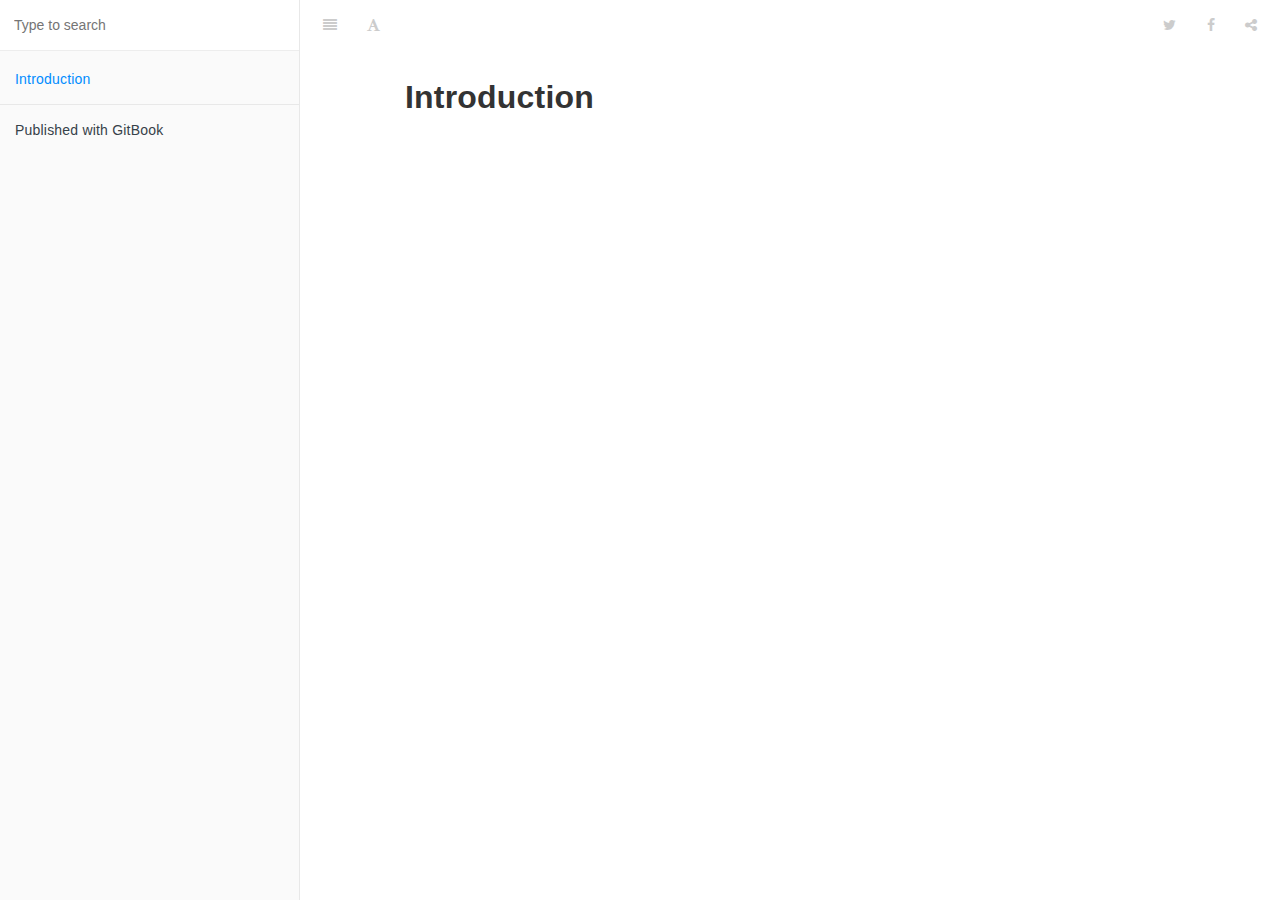
<file: _book/index.html>
<!DOCTYPE HTML>
<html lang="" >
    <head>
        <meta charset="UTF-8">
        <meta content="text/html; charset=utf-8" http-equiv="Content-Type">
        <title>Introduction · GitBook</title>
        <meta http-equiv="X-UA-Compatible" content="IE=edge" />
        <meta name="description" content="">
        <meta name="generator" content="GitBook 3.2.3">
        
        
        
    
    <link rel="stylesheet" href="gitbook/style.css">

    
            
                
                <link rel="stylesheet" href="gitbook/gitbook-plugin-highlight/website.css">
                
            
                
                <link rel="stylesheet" href="gitbook/gitbook-plugin-search/search.css">
                
            
                
                <link rel="stylesheet" href="gitbook/gitbook-plugin-fontsettings/website.css">
                
            
        

    

    
        
    
        
    
        
    
        
    
        
    
        
    

        
    
    
    <meta name="HandheldFriendly" content="true"/>
    <meta name="viewport" content="width=device-width, initial-scale=1, user-scalable=no">
    <meta name="apple-mobile-web-app-capable" content="yes">
    <meta name="apple-mobile-web-app-status-bar-style" content="black">
    <link rel="apple-touch-icon-precomposed" sizes="152x152" href="gitbook/images/apple-touch-icon-precomposed-152.png">
    <link rel="shortcut icon" href="gitbook/images/favicon.ico" type="image/x-icon">

    
    

    </head>
    <body>
        
<div class="book">
    <div class="book-summary">
        
            
<div id="book-search-input" role="search">
    <input type="text" placeholder="Type to search" />
</div>

            
                <nav role="navigation">
                


<ul class="summary">
    
    

    

    
        
        
    
        <li class="chapter active" data-level="1.1" data-path="./">
            
                <a href="./">
            
                    
                    Introduction
            
                </a>
            

            
        </li>
    

    

    <li class="divider"></li>

    <li>
        <a href="https://www.gitbook.com" target="blank" class="gitbook-link">
            Published with GitBook
        </a>
    </li>
</ul>


                </nav>
            
        
    </div>

    <div class="book-body">
        
            <div class="body-inner">
                
                    

<div class="book-header" role="navigation">
    

    <!-- Title -->
    <h1>
        <i class="fa fa-circle-o-notch fa-spin"></i>
        <a href="." >Introduction</a>
    </h1>
</div>




                    <div class="page-wrapper" tabindex="-1" role="main">
                        <div class="page-inner">
                            
<div id="book-search-results">
    <div class="search-noresults">
    
                                <section class="normal markdown-section">
                                
                                <h1 id="introduction">Introduction</h1>

                                
                                </section>
                            
    </div>
    <div class="search-results">
        <div class="has-results">
            
            <h1 class="search-results-title"><span class='search-results-count'></span> results matching "<span class='search-query'></span>"</h1>
            <ul class="search-results-list"></ul>
            
        </div>
        <div class="no-results">
            
            <h1 class="search-results-title">No results matching "<span class='search-query'></span>"</h1>
            
        </div>
    </div>
</div>

                        </div>
                    </div>
                
            </div>

            
                
                
            
        
    </div>

    <script>
        var gitbook = gitbook || [];
        gitbook.push(function() {
            gitbook.page.hasChanged({"page":{"title":"Introduction","level":"1.1","depth":1,"dir":"ltr"},"config":{"gitbook":"*","theme":"default","variables":{},"plugins":["livereload"],"pluginsConfig":{"livereload":{},"highlight":{},"search":{},"lunr":{"maxIndexSize":1000000,"ignoreSpecialCharacters":false},"sharing":{"facebook":true,"twitter":true,"google":false,"weibo":false,"instapaper":false,"vk":false,"all":["facebook","google","twitter","weibo","instapaper"]},"fontsettings":{"theme":"white","family":"sans","size":2},"theme-default":{"styles":{"website":"styles/website.css","pdf":"styles/pdf.css","epub":"styles/epub.css","mobi":"styles/mobi.css","ebook":"styles/ebook.css","print":"styles/print.css"},"showLevel":false}},"structure":{"langs":"LANGS.md","readme":"README.md","glossary":"GLOSSARY.md","summary":"SUMMARY.md"},"pdf":{"pageNumbers":true,"fontSize":12,"fontFamily":"Arial","paperSize":"a4","chapterMark":"pagebreak","pageBreaksBefore":"/","margin":{"right":62,"left":62,"top":56,"bottom":56}},"styles":{"website":"styles/website.css","pdf":"styles/pdf.css","epub":"styles/epub.css","mobi":"styles/mobi.css","ebook":"styles/ebook.css","print":"styles/print.css"}},"file":{"path":"README.md","mtime":"2021-04-13T16:46:30.823Z","type":"markdown"},"gitbook":{"version":"3.2.3","time":"2021-04-13T16:52:20.094Z"},"basePath":".","book":{"language":""}});
        });
    </script>
</div>

        
    <script src="gitbook/gitbook.js"></script>
    <script src="gitbook/theme.js"></script>
    
        
        <script src="gitbook/gitbook-plugin-livereload/plugin.js"></script>
        
    
        
        <script src="gitbook/gitbook-plugin-search/search-engine.js"></script>
        
    
        
        <script src="gitbook/gitbook-plugin-search/search.js"></script>
        
    
        
        <script src="gitbook/gitbook-plugin-lunr/lunr.min.js"></script>
        
    
        
        <script src="gitbook/gitbook-plugin-lunr/search-lunr.js"></script>
        
    
        
        <script src="gitbook/gitbook-plugin-sharing/buttons.js"></script>
        
    
        
        <script src="gitbook/gitbook-plugin-fontsettings/fontsettings.js"></script>
        
    

    </body>
</html>
</file>
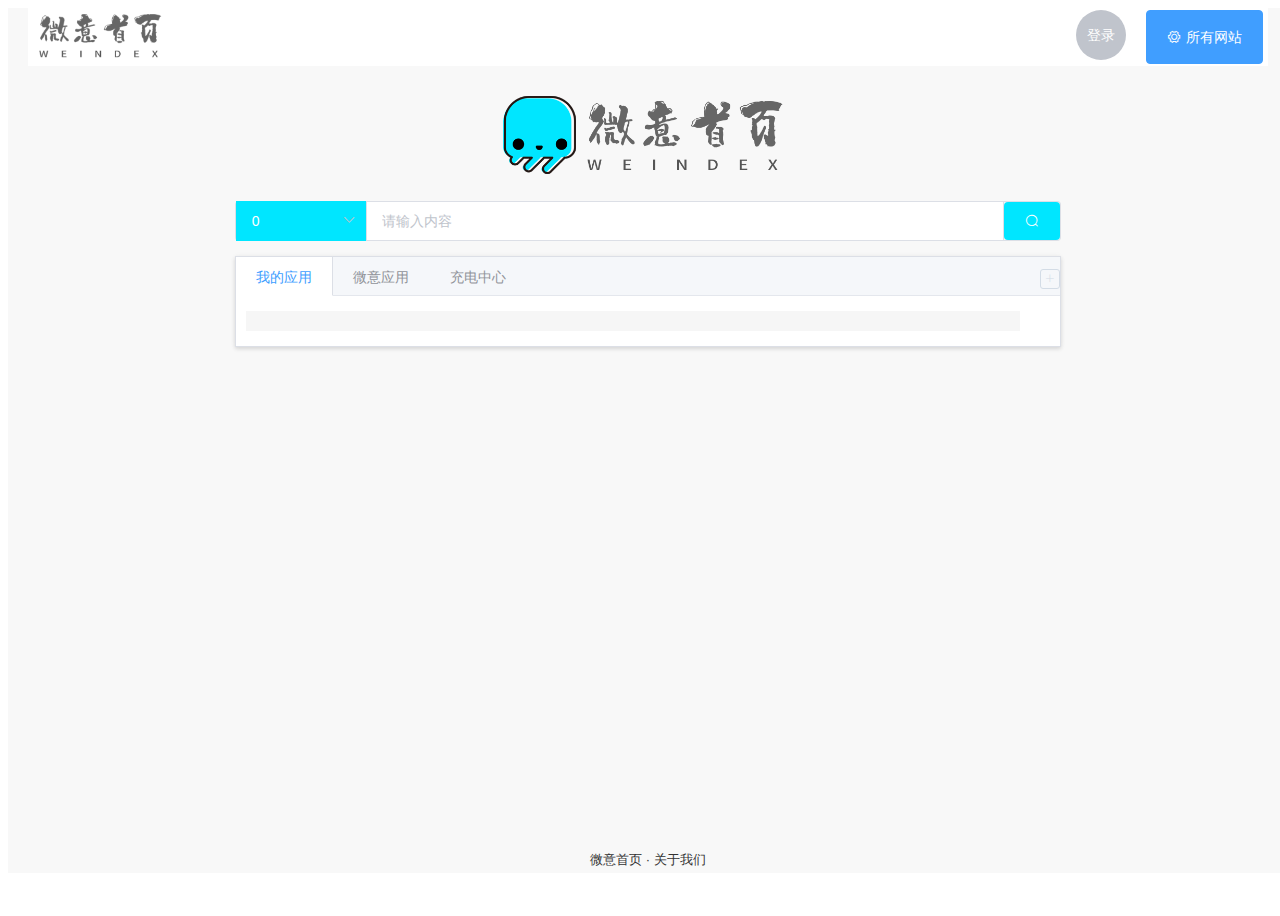
<file: index-1.html>
<!DOCTYPE html><html lang=en><head><meta charset=utf-8><meta name=viewport content="width=device-width,initial-scale=1"><meta name=description content=程序员专属浏览器首页！><meta name=keywords content=微意首页，微小、唯一和顺心意。浏览器首页，简洁导航。><link rel=shortcut href=./static/img/favicon.ico><link rel=bookmark href=./static/img/favicon.ico type=image/x-icon><title>微意首页</title><script>document.write(
        '<script src="./static/config/index.js?t=' +
          new Date().getTime() +
          '"><\/script>'
      )</script><link href=/static/css/app.6507c6d5470c29d7f66057a217593717.css rel=stylesheet></head><body><div id=app></div><script type=text/javascript src=/static/js/manifest.54d7d04b336fc9093c22.js></script><script type=text/javascript src=/static/js/vendor.26d7bf0d7e2683170de0.js></script><script type=text/javascript src=/static/js/app.cfaecb7aa43700051465.js></script></body></html>
</file>
<file: _book/gitbook/gitbook-plugin-highlight/website.css>
.book .book-body .page-wrapper .page-inner section.normal pre,
.book .book-body .page-wrapper .page-inner section.normal code {
  /* http://jmblog.github.com/color-themes-for-google-code-highlightjs */
  /* Tomorrow Comment */
  /* Tomorrow Red */
  /* Tomorrow Orange */
  /* Tomorrow Yellow */
  /* Tomorrow Green */
  /* Tomorrow Aqua */
  /* Tomorrow Blue */
  /* Tomorrow Purple */
}
.book .book-body .page-wrapper .page-inner section.normal pre .hljs-comment,
.book .book-body .page-wrapper .page-inner section.normal code .hljs-comment,
.book .book-body .page-wrapper .page-inner section.normal pre .hljs-title,
.book .book-body .page-wrapper .page-inner section.normal code .hljs-title {
  color: #8e908c;
}
.book .book-body .page-wrapper .page-inner section.normal pre .hljs-variable,
.book .book-body .page-wrapper .page-inner section.normal code .hljs-variable,
.book .book-body .page-wrapper .page-inner section.normal pre .hljs-attribute,
.book .book-body .page-wrapper .page-inner section.normal code .hljs-attribute,
.book .book-body .page-wrapper .page-inner section.normal pre .hljs-tag,
.book .book-body .page-wrapper .page-inner section.normal code .hljs-tag,
.book .book-body .page-wrapper .page-inner section.normal pre .hljs-regexp,
.book .book-body .page-wrapper .page-inner section.normal code .hljs-regexp,
.book .book-body .page-wrapper .page-inner section.normal pre .hljs-deletion,
.book .book-body .page-wrapper .page-inner section.normal code .hljs-deletion,
.book .book-body .page-wrapper .page-inner section.normal pre .ruby .hljs-constant,
.book .book-body .page-wrapper .page-inner section.normal code .ruby .hljs-constant,
.book .book-body .page-wrapper .page-inner section.normal pre .xml .hljs-tag .hljs-title,
.book .book-body .page-wrapper .page-inner section.normal code .xml .hljs-tag .hljs-title,
.book .book-body .page-wrapper .page-inner section.normal pre .xml .hljs-pi,
.book .book-body .page-wrapper .page-inner section.normal code .xml .hljs-pi,
.book .book-body .page-wrapper .page-inner section.normal pre .xml .hljs-doctype,
.book .book-body .page-wrapper .page-inner section.normal code .xml .hljs-doctype,
.book .book-body .page-wrapper .page-inner section.normal pre .html .hljs-doctype,
.book .book-body .page-wrapper .page-inner section.normal code .html .hljs-doctype,
.book .book-body .page-wrapper .page-inner section.normal pre .css .hljs-id,
.book .book-body .page-wrapper .page-inner section.normal code .css .hljs-id,
.book .book-body .page-wrapper .page-inner section.normal pre .css .hljs-class,
.book .book-body .page-wrapper .page-inner section.normal code .css .hljs-class,
.book .book-body .page-wrapper .page-inner section.normal pre .css .hljs-pseudo,
.book .book-body .page-wrapper .page-inner section.normal code .css .hljs-pseudo {
  color: #c82829;
}
.book .book-body .page-wrapper .page-inner section.normal pre .hljs-number,
.book .book-body .page-wrapper .page-inner section.normal code .hljs-number,
.book .book-body .page-wrapper .page-inner section.normal pre .hljs-preprocessor,
.book .book-body .page-wrapper .page-inner section.normal code .hljs-preprocessor,
.book .book-body .page-wrapper .page-inner section.normal pre .hljs-pragma,
.book .book-body .page-wrapper .page-inner section.normal code .hljs-pragma,
.book .book-body .page-wrapper .page-inner section.normal pre .hljs-built_in,
.book .book-body .page-wrapper .page-inner section.normal code .hljs-built_in,
.book .book-body .page-wrapper .page-inner section.normal pre .hljs-literal,
.book .book-body .page-wrapper .page-inner section.normal code .hljs-literal,
.book .book-body .page-wrapper .page-inner section.normal pre .hljs-params,
.book .book-body .page-wrapper .page-inner section.normal code .hljs-params,
.book .book-body .page-wrapper .page-inner section.normal pre .hljs-constant,
.book .book-body .page-wrapper .page-inner section.normal code .hljs-constant {
  color: #f5871f;
}
.book .book-body .page-wrapper .page-inner section.normal pre .ruby .hljs-class .hljs-title,
.book .book-body .page-wrapper .page-inner section.normal code .ruby .hljs-class .hljs-title,
.book .book-body .page-wrapper .page-inner section.normal pre .css .hljs-rules .hljs-attribute,
.book .book-body .page-wrapper .page-inner section.normal code .css .hljs-rules .hljs-attribute {
  color: #eab700;
}
.book .book-body .page-wrapper .page-inner section.normal pre .hljs-string,
.book .book-body .page-wrapper .page-inner section.normal code .hljs-string,
.book .book-body .page-wrapper .page-inner section.normal pre .hljs-value,
.book .book-body .page-wrapper .page-inner section.normal code .hljs-value,
.book .book-body .page-wrapper .page-inner section.normal pre .hljs-inheritance,
.book .book-body .page-wrapper .page-inner section.normal code .hljs-inheritance,
.book .book-body .page-wrapper .page-inner section.normal pre .hljs-header,
.book .book-body .page-wrapper .page-inner section.normal code .hljs-header,
.book .book-body .page-wrapper .page-inner section.normal pre .hljs-addition,
.book .book-body .page-wrapper .page-inner section.normal code .hljs-addition,
.book .book-body .page-wrapper .page-inner section.normal pre .ruby .hljs-symbol,
.book .book-body .page-wrapper .page-inner section.normal code .ruby .hljs-symbol,
.book .book-body .page-wrapper .page-inner section.normal pre .xml .hljs-cdata,
.book .book-body .page-wrapper .page-inner section.normal code .xml .hljs-cdata {
  color: #718c00;
}
.book .book-body .page-wrapper .page-inner section.normal pre .css .hljs-hexcolor,
.book .book-body .page-wrapper .page-inner section.normal code .css .hljs-hexcolor {
  color: #3e999f;
}
.book .book-body .page-wrapper .page-inner section.normal pre .hljs-function,
.book .book-body .page-wrapper .page-inner section.normal code .hljs-function,
.book .book-body .page-wrapper .page-inner section.normal pre .python .hljs-decorator,
.book .book-body .page-wrapper .page-inner section.normal code .python .hljs-decorator,
.book .book-body .page-wrapper .page-inner section.normal pre .python .hljs-title,
.book .book-body .page-wrapper .page-inner section.normal code .python .hljs-title,
.book .book-body .page-wrapper .page-inner section.normal pre .ruby .hljs-function .hljs-title,
.book .book-body .page-wrapper .page-inner section.normal code .ruby .hljs-function .hljs-title,
.book .book-body .page-wrapper .page-inner section.normal pre .ruby .hljs-title .hljs-keyword,
.book .book-body .page-wrapper .page-inner section.normal code .ruby .hljs-title .hljs-keyword,
.book .book-body .page-wrapper .page-inner section.normal pre .perl .hljs-sub,
.book .book-body .page-wrapper .page-inner section.normal code .perl .hljs-sub,
.book .book-body .page-wrapper .page-inner section.normal pre .javascript .hljs-title,
.book .book-body .page-wrapper .page-inner section.normal code .javascript .hljs-title,
.book .book-body .page-wrapper .page-inner section.normal pre .coffeescript .hljs-title,
.book .book-body .page-wrapper .page-inner section.normal code .coffeescript .hljs-title {
  color: #4271ae;
}
.book .book-body .page-wrapper .page-inner section.normal pre .hljs-keyword,
.book .book-body .page-wrapper .page-inner section.normal code .hljs-keyword,
.book .book-body .page-wrapper .page-inner section.normal pre .javascript .hljs-function,
.book .book-body .page-wrapper .page-inner section.normal code .javascript .hljs-function {
  color: #8959a8;
}
.book .book-body .page-wrapper .page-inner section.normal pre .hljs,
.book .book-body .page-wrapper .page-inner section.normal code .hljs {
  display: block;
  background: white;
  color: #4d4d4c;
  padding: 0.5em;
}
.book .book-body .page-wrapper .page-inner section.normal pre .coffeescript .javascript,
.book .book-body .page-wrapper .page-inner section.normal code .coffeescript .javascript,
.book .book-body .page-wrapper .page-inner section.normal pre .javascript .xml,
.book .book-body .page-wrapper .page-inner section.normal code .javascript .xml,
.book .book-body .page-wrapper .page-inner section.normal pre .tex .hljs-formula,
.book .book-body .page-wrapper .page-inner section.normal code .tex .hljs-formula,
.book .book-body .page-wrapper .page-inner section.normal pre .xml .javascript,
.book .book-body .page-wrapper .page-inner section.normal code .xml .javascript,
.book .book-body .page-wrapper .page-inner section.normal pre .xml .vbscript,
.book .book-body .page-wrapper .page-inner section.normal code .xml .vbscript,
.book .book-body .page-wrapper .page-inner section.normal pre .xml .css,
.book .book-body .page-wrapper .page-inner section.normal code .xml .css,
.book .book-body .page-wrapper .page-inner section.normal pre .xml .hljs-cdata,
.book .book-body .page-wrapper .page-inner section.normal code .xml .hljs-cdata {
  opacity: 0.5;
}
.book.color-theme-1 .book-body .page-wrapper .page-inner section.normal pre,
.book.color-theme-1 .book-body .page-wrapper .page-inner section.normal code {
  /*

Orginal Style from ethanschoonover.com/solarized (c) Jeremy Hull <sourdrums@gmail.com>

*/
  /* Solarized Green */
  /* Solarized Cyan */
  /* Solarized Blue */
  /* Solarized Yellow */
  /* Solarized Orange */
  /* Solarized Red */
  /* Solarized Violet */
}
.book.color-theme-1 .book-body .page-wrapper .page-inner section.normal pre .hljs,
.book.color-theme-1 .book-body .page-wrapper .page-inner section.normal code .hljs {
  display: block;
  padding: 0.5em;
  background: #fdf6e3;
  color: #657b83;
}
.book.color-theme-1 .book-body .page-wrapper .page-inner section.normal pre .hljs-comment,
.book.color-theme-1 .book-body .page-wrapper .page-inner section.normal code .hljs-comment,
.book.color-theme-1 .book-body .page-wrapper .page-inner section.normal pre .hljs-template_comment,
.book.color-theme-1 .book-body .page-wrapper .page-inner section.normal code .hljs-template_comment,
.book.color-theme-1 .book-body .page-wrapper .page-inner section.normal pre .diff .hljs-header,
.book.color-theme-1 .book-body .page-wrapper .page-inner section.normal code .diff .hljs-header,
.book.color-theme-1 .book-body .page-wrapper .page-inner section.normal pre .hljs-doctype,
.book.color-theme-1 .book-body .page-wrapper .page-inner section.normal code .hljs-doctype,
.book.color-theme-1 .book-body .page-wrapper .page-inner section.normal pre .hljs-pi,
.book.color-theme-1 .book-body .page-wrapper .page-inner section.normal code .hljs-pi,
.book.color-theme-1 .book-body .page-wrapper .page-inner section.normal pre .lisp .hljs-string,
.book.color-theme-1 .book-body .page-wrapper .page-inner section.normal code .lisp .hljs-string,
.book.color-theme-1 .book-body .page-wrapper .page-inner section.normal pre .hljs-javadoc,
.book.color-theme-1 .book-body .page-wrapper .page-inner section.normal code .hljs-javadoc {
  color: #93a1a1;
}
.book.color-theme-1 .book-body .page-wrapper .page-inner section.normal pre .hljs-keyword,
.book.color-theme-1 .book-body .page-wrapper .page-inner section.normal code .hljs-keyword,
.book.color-theme-1 .book-body .page-wrapper .page-inner section.normal pre .hljs-winutils,
.book.color-theme-1 .book-body .page-wrapper .page-inner section.normal code .hljs-winutils,
.book.color-theme-1 .book-body .page-wrapper .page-inner section.normal pre .method,
.book.color-theme-1 .book-body .page-wrapper .page-inner section.normal code .method,
.book.color-theme-1 .book-body .page-wrapper .page-inner section.normal pre .hljs-addition,
.book.color-theme-1 .book-body .page-wrapper .page-inner section.normal code .hljs-addition,
.book.color-theme-1 .book-body .page-wrapper .page-inner section.normal pre .css .hljs-tag,
.book.color-theme-1 .book-body .page-wrapper .page-inner section.normal code .css .hljs-tag,
.book.color-theme-1 .book-body .page-wrapper .page-inner section.normal pre .hljs-request,
.book.color-theme-1 .book-body .page-wrapper .page-inner section.normal code .hljs-request,
.book.color-theme-1 .book-body .page-wrapper .page-inner section.normal pre .hljs-status,
.book.color-theme-1 .book-body .page-wrapper .page-inner section.normal code .hljs-status,
.book.color-theme-1 .book-body .page-wrapper .page-inner section.normal pre .nginx .hljs-title,
.book.color-theme-1 .book-body .page-wrapper .page-inner section.normal code .nginx .hljs-title {
  color: #859900;
}
.book.color-theme-1 .book-body .page-wrapper .page-inner section.normal pre .hljs-number,
.book.color-theme-1 .book-body .page-wrapper .page-inner section.normal code .hljs-number,
.book.color-theme-1 .book-body .page-wrapper .page-inner section.normal pre .hljs-command,
.book.color-theme-1 .book-body .page-wrapper .page-inner section.normal code .hljs-command,
.book.color-theme-1 .book-body .page-wrapper .page-inner section.normal pre .hljs-string,
.book.color-theme-1 .book-body .page-wrapper .page-inner section.normal code .hljs-string,
.book.color-theme-1 .book-body .page-wrapper .page-inner section.normal pre .hljs-tag .hljs-value,
.book.color-theme-1 .book-body .page-wrapper .page-inner section.normal code .hljs-tag .hljs-value,
.book.color-theme-1 .book-body .page-wrapper .page-inner section.normal pre .hljs-rules .hljs-value,
.book.color-theme-1 .book-body .page-wrapper .page-inner section.normal code .hljs-rules .hljs-value,
.book.color-theme-1 .book-body .page-wrapper .page-inner section.normal pre .hljs-phpdoc,
.book.color-theme-1 .book-body .page-wrapper .page-inner section.normal code .hljs-phpdoc,
.book.color-theme-1 .book-body .page-wrapper .page-inner section.normal pre .tex .hljs-formula,
.book.color-theme-1 .book-body .page-wrapper .page-inner section.normal code .tex .hljs-formula,
.book.color-theme-1 .book-body .page-wrapper .page-inner section.normal pre .hljs-regexp,
.book.color-theme-1 .book-body .page-wrapper .page-inner section.normal code .hljs-regexp,
.book.color-theme-1 .book-body .page-wrapper .page-inner section.normal pre .hljs-hexcolor,
.book.color-theme-1 .book-body .page-wrapper .page-inner section.normal code .hljs-hexcolor,
.book.color-theme-1 .book-body .page-wrapper .page-inner section.normal pre .hljs-link_url,
.book.color-theme-1 .book-body .page-wrapper .page-inner section.normal code .hljs-link_url {
  color: #2aa198;
}
.book.color-theme-1 .book-body .page-wrapper .page-inner section.normal pre .hljs-title,
.book.color-theme-1 .book-body .page-wrapper .page-inner section.normal code .hljs-title,
.book.color-theme-1 .book-body .page-wrapper .page-inner section.normal pre .hljs-localvars,
.book.color-theme-1 .book-body .page-wrapper .page-inner section.normal code .hljs-localvars,
.book.color-theme-1 .book-body .page-wrapper .page-inner section.normal pre .hljs-chunk,
.book.color-theme-1 .book-body .page-wrapper .page-inner section.normal code .hljs-chunk,
.book.color-theme-1 .book-body .page-wrapper .page-inner section.normal pre .hljs-decorator,
.book.color-theme-1 .book-body .page-wrapper .page-inner section.normal code .hljs-decorator,
.book.color-theme-1 .book-body .page-wrapper .page-inner section.normal pre .hljs-built_in,
.book.color-theme-1 .book-body .page-wrapper .page-inner section.normal code .hljs-built_in,
.book.color-theme-1 .book-body .page-wrapper .page-inner section.normal pre .hljs-identifier,
.book.color-theme-1 .book-body .page-wrapper .page-inner section.normal code .hljs-identifier,
.book.color-theme-1 .book-body .page-wrapper .page-inner section.normal pre .vhdl .hljs-literal,
.book.color-theme-1 .book-body .page-wrapper .page-inner section.normal code .vhdl .hljs-literal,
.book.color-theme-1 .book-body .page-wrapper .page-inner section.normal pre .hljs-id,
.book.color-theme-1 .book-body .page-wrapper .page-inner section.normal code .hljs-id,
.book.color-theme-1 .book-body .page-wrapper .page-inner section.normal pre .css .hljs-function,
.book.color-theme-1 .book-body .page-wrapper .page-inner section.normal code .css .hljs-function {
  color: #268bd2;
}
.book.color-theme-1 .book-body .page-wrapper .page-inner section.normal pre .hljs-attribute,
.book.color-theme-1 .book-body .page-wrapper .page-inner section.normal code .hljs-attribute,
.book.color-theme-1 .book-body .page-wrapper .page-inner section.normal pre .hljs-variable,
.book.color-theme-1 .book-body .page-wrapper .page-inner section.normal code .hljs-variable,
.book.color-theme-1 .book-body .page-wrapper .page-inner section.normal pre .lisp .hljs-body,
.book.color-theme-1 .book-body .page-wrapper .page-inner section.normal code .lisp .hljs-body,
.book.color-theme-1 .book-body .page-wrapper .page-inner section.normal pre .smalltalk .hljs-number,
.book.color-theme-1 .book-body .page-wrapper .page-inner section.normal code .smalltalk .hljs-number,
.book.color-theme-1 .book-body .page-wrapper .page-inner section.normal pre .hljs-constant,
.book.color-theme-1 .book-body .page-wrapper .page-inner section.normal code .hljs-constant,
.book.color-theme-1 .book-body .page-wrapper .page-inner section.normal pre .hljs-class .hljs-title,
.book.color-theme-1 .book-body .page-wrapper .page-inner section.normal code .hljs-class .hljs-title,
.book.color-theme-1 .book-body .page-wrapper .page-inner section.normal pre .hljs-parent,
.book.color-theme-1 .book-body .page-wrapper .page-inner section.normal code .hljs-parent,
.book.color-theme-1 .book-body .page-wrapper .page-inner section.normal pre .haskell .hljs-type,
.book.color-theme-1 .book-body .page-wrapper .page-inner section.normal code .haskell .hljs-type,
.book.color-theme-1 .book-body .page-wrapper .page-inner section.normal pre .hljs-link_reference,
.book.color-theme-1 .book-body .page-wrapper .page-inner section.normal code .hljs-link_reference {
  color: #b58900;
}
.book.color-theme-1 .book-body .page-wrapper .page-inner section.normal pre .hljs-preprocessor,
.book.color-theme-1 .book-body .page-wrapper .page-inner section.normal code .hljs-preprocessor,
.book.color-theme-1 .book-body .page-wrapper .page-inner section.normal pre .hljs-preprocessor .hljs-keyword,
.book.color-theme-1 .book-body .page-wrapper .page-inner section.normal code .hljs-preprocessor .hljs-keyword,
.book.color-theme-1 .book-body .page-wrapper .page-inner section.normal pre .hljs-pragma,
.book.color-theme-1 .book-body .page-wrapper .page-inner section.normal code .hljs-pragma,
.book.color-theme-1 .book-body .page-wrapper .page-inner section.normal pre .hljs-shebang,
.book.color-theme-1 .book-body .page-wrapper .page-inner section.normal code .hljs-shebang,
.book.color-theme-1 .book-body .page-wrapper .page-inner section.normal pre .hljs-symbol,
.book.color-theme-1 .book-body .page-wrapper .page-inner section.normal code .hljs-symbol,
.book.color-theme-1 .book-body .page-wrapper .page-inner section.normal pre .hljs-symbol .hljs-string,
.book.color-theme-1 .book-body .page-wrapper .page-inner section.normal code .hljs-symbol .hljs-string,
.book.color-theme-1 .book-body .page-wrapper .page-inner section.normal pre .diff .hljs-change,
.book.color-theme-1 .book-body .page-wrapper .page-inner section.normal code .diff .hljs-change,
.book.color-theme-1 .book-body .page-wrapper .page-inner section.normal pre .hljs-special,
.book.color-theme-1 .book-body .page-wrapper .page-inner section.normal code .hljs-special,
.book.color-theme-1 .book-body .page-wrapper .page-inner section.normal pre .hljs-attr_selector,
.book.color-theme-1 .book-body .page-wrapper .page-inner section.normal code .hljs-attr_selector,
.book.color-theme-1 .book-body .page-wrapper .page-inner section.normal pre .hljs-subst,
.book.color-theme-1 .book-body .page-wrapper .page-inner section.normal code .hljs-subst,
.book.color-theme-1 .book-body .page-wrapper .page-inner section.normal pre .hljs-cdata,
.book.color-theme-1 .book-body .page-wrapper .page-inner section.normal code .hljs-cdata,
.book.color-theme-1 .book-body .page-wrapper .page-inner section.normal pre .clojure .hljs-title,
.book.color-theme-1 .book-body .page-wrapper .page-inner section.normal code .clojure .hljs-title,
.book.color-theme-1 .book-body .page-wrapper .page-inner section.normal pre .css .hljs-pseudo,
.book.color-theme-1 .book-body .page-wrapper .page-inner section.normal code .css .hljs-pseudo,
.book.color-theme-1 .book-body .page-wrapper .page-inner section.normal pre .hljs-header,
.book.color-theme-1 .book-body .page-wrapper .page-inner section.normal code .hljs-header {
  color: #cb4b16;
}
.book.color-theme-1 .book-body .page-wrapper .page-inner section.normal pre .hljs-deletion,
.book.color-theme-1 .book-body .page-wrapper .page-inner section.normal code .hljs-deletion,
.book.color-theme-1 .book-body .page-wrapper .page-inner section.normal pre .hljs-important,
.book.color-theme-1 .book-body .page-wrapper .page-inner section.normal code .hljs-important {
  color: #dc322f;
}
.book.color-theme-1 .book-body .page-wrapper .page-inner section.normal pre .hljs-link_label,
.book.color-theme-1 .book-body .page-wrapper .page-inner section.normal code .hljs-link_label {
  color: #6c71c4;
}
.book.color-theme-1 .book-body .page-wrapper .page-inner section.normal pre .tex .hljs-formula,
.book.color-theme-1 .book-body .page-wrapper .page-inner section.normal code .tex .hljs-formula {
  background: #eee8d5;
}
.book.color-theme-2 .book-body .page-wrapper .page-inner section.normal pre,
.book.color-theme-2 .book-body .page-wrapper .page-inner section.normal code {
  /* Tomorrow Night Bright Theme */
  /* Original theme - https://github.com/chriskempson/tomorrow-theme */
  /* http://jmblog.github.com/color-themes-for-google-code-highlightjs */
  /* Tomorrow Comment */
  /* Tomorrow Red */
  /* Tomorrow Orange */
  /* Tomorrow Yellow */
  /* Tomorrow Green */
  /* Tomorrow Aqua */
  /* Tomorrow Blue */
  /* Tomorrow Purple */
}
.book.color-theme-2 .book-body .page-wrapper .page-inner section.normal pre .hljs-comment,
.book.color-theme-2 .book-body .page-wrapper .page-inner section.normal code .hljs-comment,
.book.color-theme-2 .book-body .page-wrapper .page-inner section.normal pre .hljs-title,
.book.color-theme-2 .book-body .page-wrapper .page-inner section.normal code .hljs-title {
  color: #969896;
}
.book.color-theme-2 .book-body .page-wrapper .page-inner section.normal pre .hljs-variable,
.book.color-theme-2 .book-body .page-wrapper .page-inner section.normal code .hljs-variable,
.book.color-theme-2 .book-body .page-wrapper .page-inner section.normal pre .hljs-attribute,
.book.color-theme-2 .book-body .page-wrapper .page-inner section.normal code .hljs-attribute,
.book.color-theme-2 .book-body .page-wrapper .page-inner section.normal pre .hljs-tag,
.book.color-theme-2 .book-body .page-wrapper .page-inner section.normal code .hljs-tag,
.book.color-theme-2 .book-body .page-wrapper .page-inner section.normal pre .hljs-regexp,
.book.color-theme-2 .book-body .page-wrapper .page-inner section.normal code .hljs-regexp,
.book.color-theme-2 .book-body .page-wrapper .page-inner section.normal pre .hljs-deletion,
.book.color-theme-2 .book-body .page-wrapper .page-inner section.normal code .hljs-deletion,
.book.color-theme-2 .book-body .page-wrapper .page-inner section.normal pre .ruby .hljs-constant,
.book.color-theme-2 .book-body .page-wrapper .page-inner section.normal code .ruby .hljs-constant,
.book.color-theme-2 .book-body .page-wrapper .page-inner section.normal pre .xml .hljs-tag .hljs-title,
.book.color-theme-2 .book-body .page-wrapper .page-inner section.normal code .xml .hljs-tag .hljs-title,
.book.color-theme-2 .book-body .page-wrapper .page-inner section.normal pre .xml .hljs-pi,
.book.color-theme-2 .book-body .page-wrapper .page-inner section.normal code .xml .hljs-pi,
.book.color-theme-2 .book-body .page-wrapper .page-inner section.normal pre .xml .hljs-doctype,
.book.color-theme-2 .book-body .page-wrapper .page-inner section.normal code .xml .hljs-doctype,
.book.color-theme-2 .book-body .page-wrapper .page-inner section.normal pre .html .hljs-doctype,
.book.color-theme-2 .book-body .page-wrapper .page-inner section.normal code .html .hljs-doctype,
.book.color-theme-2 .book-body .page-wrapper .page-inner section.normal pre .css .hljs-id,
.book.color-theme-2 .book-body .page-wrapper .page-inner section.normal code .css .hljs-id,
.book.color-theme-2 .book-body .page-wrapper .page-inner section.normal pre .css .hljs-class,
.book.color-theme-2 .book-body .page-wrapper .page-inner section.normal code .css .hljs-class,
.book.color-theme-2 .book-body .page-wrapper .page-inner section.normal pre .css .hljs-pseudo,
.book.color-theme-2 .book-body .page-wrapper .page-inner section.normal code .css .hljs-pseudo {
  color: #d54e53;
}
.book.color-theme-2 .book-body .page-wrapper .page-inner section.normal pre .hljs-number,
.book.color-theme-2 .book-body .page-wrapper .page-inner section.normal code .hljs-number,
.book.color-theme-2 .book-body .page-wrapper .page-inner section.normal pre .hljs-preprocessor,
.book.color-theme-2 .book-body .page-wrapper .page-inner section.normal code .hljs-preprocessor,
.book.color-theme-2 .book-body .page-wrapper .page-inner section.normal pre .hljs-pragma,
.book.color-theme-2 .book-body .page-wrapper .page-inner section.normal code .hljs-pragma,
.book.color-theme-2 .book-body .page-wrapper .page-inner section.normal pre .hljs-built_in,
.book.color-theme-2 .book-body .page-wrapper .page-inner section.normal code .hljs-built_in,
.book.color-theme-2 .book-body .page-wrapper .page-inner section.normal pre .hljs-literal,
.book.color-theme-2 .book-body .page-wrapper .page-inner section.normal code .hljs-literal,
.book.color-theme-2 .book-body .page-wrapper .page-inner section.normal pre .hljs-params,
.book.color-theme-2 .book-body .page-wrapper .page-inner section.normal code .hljs-params,
.book.color-theme-2 .book-body .page-wrapper .page-inner section.normal pre .hljs-constant,
.book.color-theme-2 .book-body .page-wrapper .page-inner section.normal code .hljs-constant {
  color: #e78c45;
}
.book.color-theme-2 .book-body .page-wrapper .page-inner section.normal pre .ruby .hljs-class .hljs-title,
.book.color-theme-2 .book-body .page-wrapper .page-inner section.normal code .ruby .hljs-class .hljs-title,
.book.color-theme-2 .book-body .page-wrapper .page-inner section.normal pre .css .hljs-rules .hljs-attribute,
.book.color-theme-2 .book-body .page-wrapper .page-inner section.normal code .css .hljs-rules .hljs-attribute {
  color: #e7c547;
}
.book.color-theme-2 .book-body .page-wrapper .page-inner section.normal pre .hljs-string,
.book.color-theme-2 .book-body .page-wrapper .page-inner section.normal code .hljs-string,
.book.color-theme-2 .book-body .page-wrapper .page-inner section.normal pre .hljs-value,
.book.color-theme-2 .book-body .page-wrapper .page-inner section.normal code .hljs-value,
.book.color-theme-2 .book-body .page-wrapper .page-inner section.normal pre .hljs-inheritance,
.book.color-theme-2 .book-body .page-wrapper .page-inner section.normal code .hljs-inheritance,
.book.color-theme-2 .book-body .page-wrapper .page-inner section.normal pre .hljs-header,
.book.color-theme-2 .book-body .page-wrapper .page-inner section.normal code .hljs-header,
.book.color-theme-2 .book-body .page-wrapper .page-inner section.normal pre .hljs-addition,
.book.color-theme-2 .book-body .page-wrapper .page-inner section.normal code .hljs-addition,
.book.color-theme-2 .book-body .page-wrapper .page-inner section.normal pre .ruby .hljs-symbol,
.book.color-theme-2 .book-body .page-wrapper .page-inner section.normal code .ruby .hljs-symbol,
.book.color-theme-2 .book-body .page-wrapper .page-inner section.normal pre .xml .hljs-cdata,
.book.color-theme-2 .book-body .page-wrapper .page-inner section.normal code .xml .hljs-cdata {
  color: #b9ca4a;
}
.book.color-theme-2 .book-body .page-wrapper .page-inner section.normal pre .css .hljs-hexcolor,
.book.color-theme-2 .book-body .page-wrapper .page-inner section.normal code .css .hljs-hexcolor {
  color: #70c0b1;
}
.book.color-theme-2 .book-body .page-wrapper .page-inner section.normal pre .hljs-function,
.book.color-theme-2 .book-body .page-wrapper .page-inner section.normal code .hljs-function,
.book.color-theme-2 .book-body .page-wrapper .page-inner section.normal pre .python .hljs-decorator,
.book.color-theme-2 .book-body .page-wrapper .page-inner section.normal code .python .hljs-decorator,
.book.color-theme-2 .book-body .page-wrapper .page-inner section.normal pre .python .hljs-title,
.book.color-theme-2 .book-body .page-wrapper .page-inner section.normal code .python .hljs-title,
.book.color-theme-2 .book-body .page-wrapper .page-inner section.normal pre .ruby .hljs-function .hljs-title,
.book.color-theme-2 .book-body .page-wrapper .page-inner section.normal code .ruby .hljs-function .hljs-title,
.book.color-theme-2 .book-body .page-wrapper .page-inner section.normal pre .ruby .hljs-title .hljs-keyword,
.book.color-theme-2 .book-body .page-wrapper .page-inner section.normal code .ruby .hljs-title .hljs-keyword,
.book.color-theme-2 .book-body .page-wrapper .page-inner section.normal pre .perl .hljs-sub,
.book.color-theme-2 .book-body .page-wrapper .page-inner section.normal code .perl .hljs-sub,
.book.color-theme-2 .book-body .page-wrapper .page-inner section.normal pre .javascript .hljs-title,
.book.color-theme-2 .book-body .page-wrapper .page-inner section.normal code .javascript .hljs-title,
.book.color-theme-2 .book-body .page-wrapper .page-inner section.normal pre .coffeescript .hljs-title,
.book.color-theme-2 .book-body .page-wrapper .page-inner section.normal code .coffeescript .hljs-title {
  color: #7aa6da;
}
.book.color-theme-2 .book-body .page-wrapper .page-inner section.normal pre .hljs-keyword,
.book.color-theme-2 .book-body .page-wrapper .page-inner section.normal code .hljs-keyword,
.book.color-theme-2 .book-body .page-wrapper .page-inner section.normal pre .javascript .hljs-function,
.book.color-theme-2 .book-body .page-wrapper .page-inner section.normal code .javascript .hljs-function {
  color: #c397d8;
}
.book.color-theme-2 .book-body .page-wrapper .page-inner section.normal pre .hljs,
.book.color-theme-2 .book-body .page-wrapper .page-inner section.normal code .hljs {
  display: block;
  background: black;
  color: #eaeaea;
  padding: 0.5em;
}
.book.color-theme-2 .book-body .page-wrapper .page-inner section.normal pre .coffeescript .javascript,
.book.color-theme-2 .book-body .page-wrapper .page-inner section.normal code .coffeescript .javascript,
.book.color-theme-2 .book-body .page-wrapper .page-inner section.normal pre .javascript .xml,
.book.color-theme-2 .book-body .page-wrapper .page-inner section.normal code .javascript .xml,
.book.color-theme-2 .book-body .page-wrapper .page-inner section.normal pre .tex .hljs-formula,
.book.color-theme-2 .book-body .page-wrapper .page-inner section.normal code .tex .hljs-formula,
.book.color-theme-2 .book-body .page-wrapper .page-inner section.normal pre .xml .javascript,
.book.color-theme-2 .book-body .page-wrapper .page-inner section.normal code .xml .javascript,
.book.color-theme-2 .book-body .page-wrapper .page-inner section.normal pre .xml .vbscript,
.book.color-theme-2 .book-body .page-wrapper .page-inner section.normal code .xml .vbscript,
.book.color-theme-2 .book-body .page-wrapper .page-inner section.normal pre .xml .css,
.book.color-theme-2 .book-body .page-wrapper .page-inner section.normal code .xml .css,
.book.color-theme-2 .book-body .page-wrapper .page-inner section.normal pre .xml .hljs-cdata,
.book.color-theme-2 .book-body .page-wrapper .page-inner section.normal code .xml .hljs-cdata {
  opacity: 0.5;
}
</file>
<file: _book/gitbook/gitbook-plugin-search/search.css>
/*
    This CSS only styled the search results section, not the search input
    It defines the basic interraction to hide content when displaying results, etc
*/
#book-search-results .search-results {
  display: none;
}
#book-search-results .search-results ul.search-results-list {
  list-style-type: none;
  padding-left: 0;
}
#book-search-results .search-results ul.search-results-list li {
  margin-bottom: 1.5rem;
  padding-bottom: 0.5rem;
  /* Highlight results */
}
#book-search-results .search-results ul.search-results-list li p em {
  background-color: rgba(255, 220, 0, 0.4);
  font-style: normal;
}
#book-search-results .search-results .no-results {
  display: none;
}
#book-search-results.open .search-results {
  display: block;
}
#book-search-results.open .search-noresults {
  display: none;
}
#book-search-results.no-results .search-results .has-results {
  display: none;
}
#book-search-results.no-results .search-results .no-results {
  display: block;
}
</file>
<file: _book/gitbook/gitbook-plugin-fontsettings/website.css>
/*
 * Theme 1
 */
.color-theme-1 .dropdown-menu {
  background-color: #111111;
  border-color: #7e888b;
}
.color-theme-1 .dropdown-menu .dropdown-caret .caret-inner {
  border-bottom: 9px solid #111111;
}
.color-theme-1 .dropdown-menu .buttons {
  border-color: #7e888b;
}
.color-theme-1 .dropdown-menu .button {
  color: #afa790;
}
.color-theme-1 .dropdown-menu .button:hover {
  color: #73553c;
}
/*
 * Theme 2
 */
.color-theme-2 .dropdown-menu {
  background-color: #2d3143;
  border-color: #272a3a;
}
.color-theme-2 .dropdown-menu .dropdown-caret .caret-inner {
  border-bottom: 9px solid #2d3143;
}
.color-theme-2 .dropdown-menu .buttons {
  border-color: #272a3a;
}
.color-theme-2 .dropdown-menu .button {
  color: #62677f;
}
.color-theme-2 .dropdown-menu .button:hover {
  color: #f4f4f5;
}
.book .book-header .font-settings .font-enlarge {
  line-height: 30px;
  font-size: 1.4em;
}
.book .book-header .font-settings .font-reduce {
  line-height: 30px;
  font-size: 1em;
}
.book.color-theme-1 .book-body {
  color: #704214;
  background: #f3eacb;
}
.book.color-theme-1 .book-body .page-wrapper .page-inner section {
  background: #f3eacb;
}
.book.color-theme-2 .book-body {
  color: #bdcadb;
  background: #1c1f2b;
}
.book.color-theme-2 .book-body .page-wrapper .page-inner section {
  background: #1c1f2b;
}
.book.font-size-0 .book-body .page-inner section {
  font-size: 1.2rem;
}
.book.font-size-1 .book-body .page-inner section {
  font-size: 1.4rem;
}
.book.font-size-2 .book-body .page-inner section {
  font-size: 1.6rem;
}
.book.font-size-3 .book-body .page-inner section {
  font-size: 2.2rem;
}
.book.font-size-4 .book-body .page-inner section {
  font-size: 4rem;
}
.book.font-family-0 {
  font-family: Georgia, serif;
}
.book.font-family-1 {
  font-family: "Helvetica Neue", Helvetica, Arial, sans-serif;
}
.book.color-theme-1 .book-body .page-wrapper .page-inner section.normal {
  color: #704214;
}
.book.color-theme-1 .book-body .page-wrapper .page-inner section.normal a {
  color: inherit;
}
.book.color-theme-1 .book-body .page-wrapper .page-inner section.normal h1,
.book.color-theme-1 .book-body .page-wrapper .page-inner section.normal h2,
.book.color-theme-1 .book-body .page-wrapper .page-inner section.normal h3,
.book.color-theme-1 .book-body .page-wrapper .page-inner section.normal h4,
.book.color-theme-1 .book-body .page-wrapper .page-inner section.normal h5,
.book.color-theme-1 .book-body .page-wrapper .page-inner section.normal h6 {
  color: inherit;
}
.book.color-theme-1 .book-body .page-wrapper .page-inner section.normal h1,
.book.color-theme-1 .book-body .page-wrapper .page-inner section.normal h2 {
  border-color: inherit;
}
.book.color-theme-1 .book-body .page-wrapper .page-inner section.normal h6 {
  color: inherit;
}
.book.color-theme-1 .book-body .page-wrapper .page-inner section.normal hr {
  background-color: inherit;
}
.book.color-theme-1 .book-body .page-wrapper .page-inner section.normal blockquote {
  border-color: inherit;
}
.book.color-theme-1 .book-body .page-wrapper .page-inner section.normal pre,
.book.color-theme-1 .book-body .page-wrapper .page-inner section.normal code {
  background: #fdf6e3;
  color: #657b83;
  border-color: #f8df9c;
}
.book.color-theme-1 .book-body .page-wrapper .page-inner section.normal .highlight {
  background-color: inherit;
}
.book.color-theme-1 .book-body .page-wrapper .page-inner section.normal table th,
.book.color-theme-1 .book-body .page-wrapper .page-inner section.normal table td {
  border-color: #f5d06c;
}
.book.color-theme-1 .book-body .page-wrapper .page-inner section.normal table tr {
  color: inherit;
  background-color: #fdf6e3;
  border-color: #444444;
}
.book.color-theme-1 .book-body .page-wrapper .page-inner section.normal table tr:nth-child(2n) {
  background-color: #fbeecb;
}
.book.color-theme-2 .book-body .page-wrapper .page-inner section.normal {
  color: #bdcadb;
}
.book.color-theme-2 .book-body .page-wrapper .page-inner section.normal a {
  color: #3eb1d0;
}
.book.color-theme-2 .book-body .page-wrapper .page-inner section.normal h1,
.book.color-theme-2 .book-body .page-wrapper .page-inner section.normal h2,
.book.color-theme-2 .book-body .page-wrapper .page-inner section.normal h3,
.book.color-theme-2 .book-body .page-wrapper .page-inner section.normal h4,
.book.color-theme-2 .book-body .page-wrapper .page-inner section.normal h5,
.book.color-theme-2 .book-body .page-wrapper .page-inner section.normal h6 {
  color: #fffffa;
}
.book.color-theme-2 .book-body .page-wrapper .page-inner section.normal h1,
.book.color-theme-2 .book-body .page-wrapper .page-inner section.normal h2 {
  border-color: #373b4e;
}
.book.color-theme-2 .book-body .page-wrapper .page-inner section.normal h6 {
  color: #373b4e;
}
.book.color-theme-2 .book-body .page-wrapper .page-inner section.normal hr {
  background-color: #373b4e;
}
.book.color-theme-2 .book-body .page-wrapper .page-inner section.normal blockquote {
  border-color: #373b4e;
}
.book.color-theme-2 .book-body .page-wrapper .page-inner section.normal pre,
.book.color-theme-2 .book-body .page-wrapper .page-inner section.normal code {
  color: #9dbed8;
  background: #2d3143;
  border-color: #2d3143;
}
.book.color-theme-2 .book-body .page-wrapper .page-inner section.normal .highlight {
  background-color: #282a39;
}
.book.color-theme-2 .book-body .page-wrapper .page-inner section.normal table th,
.book.color-theme-2 .book-body .page-wrapper .page-inner section.normal table td {
  border-color: #3b3f54;
}
.book.color-theme-2 .book-body .page-wrapper .page-inner section.normal table tr {
  color: #b6c2d2;
  background-color: #2d3143;
  border-color: #3b3f54;
}
.book.color-theme-2 .book-body .page-wrapper .page-inner section.normal table tr:nth-child(2n) {
  background-color: #35394b;
}
.book.color-theme-1 .book-header {
  color: #afa790;
  background: transparent;
}
.book.color-theme-1 .book-header .btn {
  color: #afa790;
}
.book.color-theme-1 .book-header .btn:hover {
  color: #73553c;
  background: none;
}
.book.color-theme-1 .book-header h1 {
  color: #704214;
}
.book.color-theme-2 .book-header {
  color: #7e888b;
  background: transparent;
}
.book.color-theme-2 .book-header .btn {
  color: #3b3f54;
}
.book.color-theme-2 .book-header .btn:hover {
  color: #fffff5;
  background: none;
}
.book.color-theme-2 .book-header h1 {
  color: #bdcadb;
}
.book.color-theme-1 .book-body .navigation {
  color: #afa790;
}
.book.color-theme-1 .book-body .navigation:hover {
  color: #73553c;
}
.book.color-theme-2 .book-body .navigation {
  color: #383f52;
}
.book.color-theme-2 .book-body .navigation:hover {
  color: #fffff5;
}
/*
 * Theme 1
 */
.book.color-theme-1 .book-summary {
  color: #afa790;
  background: #111111;
  border-right: 1px solid rgba(0, 0, 0, 0.07);
}
.book.color-theme-1 .book-summary .book-search {
  background: transparent;
}
.book.color-theme-1 .book-summary .book-search input,
.book.color-theme-1 .book-summary .book-search input:focus {
  border: 1px solid transparent;
}
.book.color-theme-1 .book-summary ul.summary li.divider {
  background: #7e888b;
  box-shadow: none;
}
.book.color-theme-1 .book-summary ul.summary li i.fa-check {
  color: #33cc33;
}
.book.color-theme-1 .book-summary ul.summary li.done > a {
  color: #877f6a;
}
.book.color-theme-1 .book-summary ul.summary li a,
.book.color-theme-1 .book-summary ul.summary li span {
  color: #877f6a;
  background: transparent;
  font-weight: normal;
}
.book.color-theme-1 .book-summary ul.summary li.active > a,
.book.color-theme-1 .book-summary ul.summary li a:hover {
  color: #704214;
  background: transparent;
  font-weight: normal;
}
/*
 * Theme 2
 */
.book.color-theme-2 .book-summary {
  color: #bcc1d2;
  background: #2d3143;
  border-right: none;
}
.book.color-theme-2 .book-summary .book-search {
  background: transparent;
}
.book.color-theme-2 .book-summary .book-search input,
.book.color-theme-2 .book-summary .book-search input:focus {
  border: 1px solid transparent;
}
.book.color-theme-2 .book-summary ul.summary li.divider {
  background: #272a3a;
  box-shadow: none;
}
.book.color-theme-2 .book-summary ul.summary li i.fa-check {
  color: #33cc33;
}
.book.color-theme-2 .book-summary ul.summary li.done > a {
  color: #62687f;
}
.book.color-theme-2 .book-summary ul.summary li a,
.book.color-theme-2 .book-summary ul.summary li span {
  color: #c1c6d7;
  background: transparent;
  font-weight: 600;
}
.book.color-theme-2 .book-summary ul.summary li.active > a,
.book.color-theme-2 .book-summary ul.summary li a:hover {
  color: #f4f4f5;
  background: #252737;
  font-weight: 600;
}
</file>
